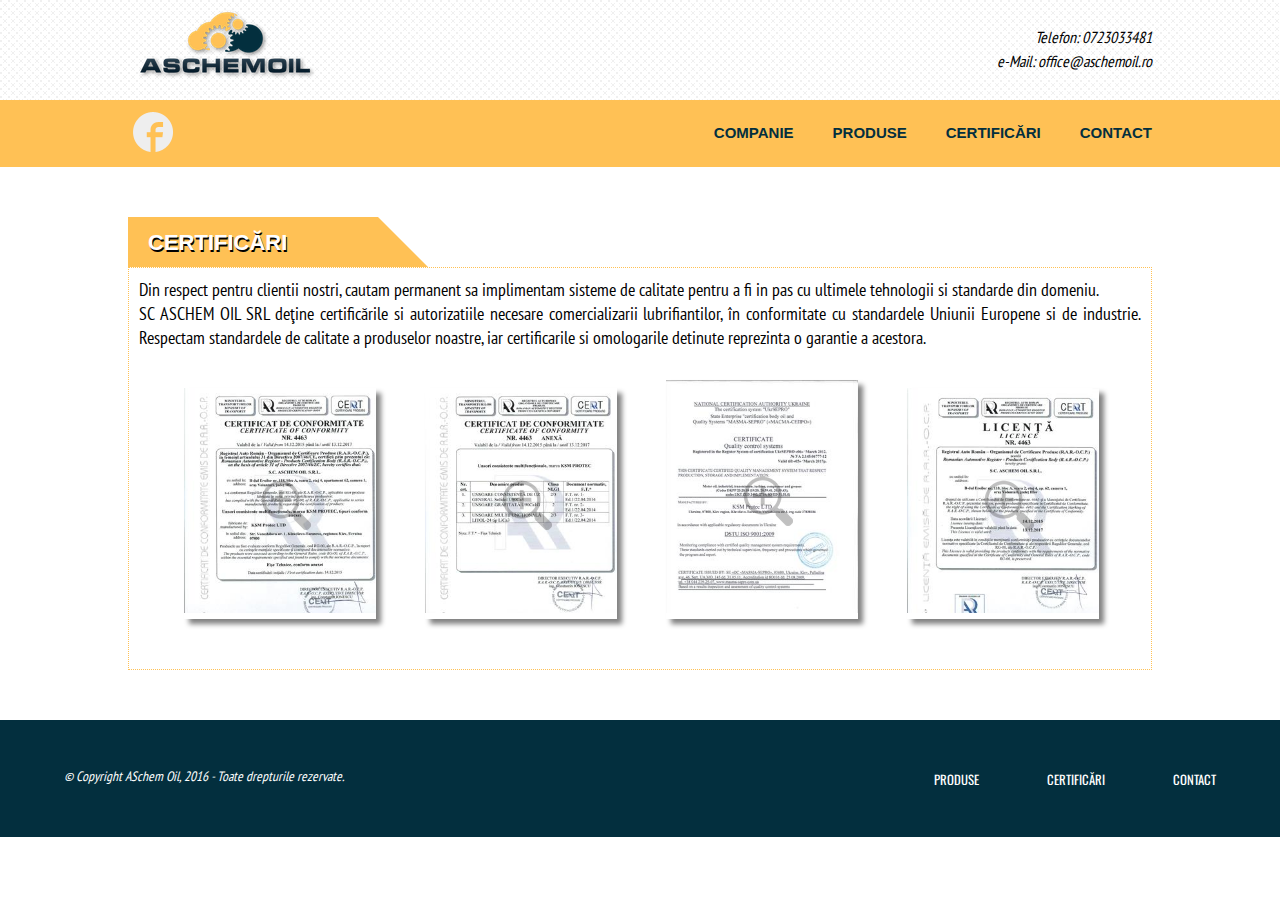
<file: certificate.html>
<!doctype html>
<html>
<head>
<meta charset="utf-8">
<meta name="viewport" content="width=device-width, initial-scale=1.0">
<title>ASChemOil | Certificări</title>
<link href="stylesheets/screen.css" rel="stylesheet" type="text/css">
<link href="stylesheets/lightbox.css" rel="stylesheet" type="text/css">
<link href='https://fonts.googleapis.com/css?family=Oswald' rel='stylesheet' type='text/css'>
<link href='https://fonts.googleapis.com/css?family=PT+Sans+Narrow' rel='stylesheet' type='text/css'>
<script src="//ajax.googleapis.com/ajax/libs/jquery/1.9.1/jquery.min.js"></script>
<script src="js/script.js"></script>
</head>
<body>
 <div class="top-nav">
  <div class="content-wrap">
    <div class="logo"><a href="index.html"><img src="img/logo01.png"></a></div>
    <div class="nav-contact">
      <ul>
        <li>Telefon: 0723033481</li>
        <li>e-Mail: office@aschemoil.ro</li>
      </ul>
    </div>
  </div>
  </div>
    <nav>
      <div class="content-wrap">
    <a href="http://www.facebook.com/#" target="_blank" class="fb"></a>
        <ul class="nav_bar">
          <a href="index.html"><li>Companie</li></a> 
          <a href="products.html"><li id="products-menu">Produse

            <ul class="submenu">
                <a href="unsori.html"><li> &#10919 Unsori (Vaseline)</li></a>
                <a href="uleiuri.html"><li> &#10919 Uleiuri</li></a>
                <a href="parafina.html"><li> &#10919 Parafine</li></a> 
            </ul>

          </li></a>
          <a href="certificate.html"><li>Certificări</li></a> 
          <a href="contact.html"><li>Contact</li></a>
        </ul>
        <img src="img/menu.png" id="menu" onclick="show();">
        <div class="clearfix"></div>
    </div>
    </nav>
  <div id="small_menu" style="display:none;">
    <ul class="menu_list">
      <a href="index.html"><li class="menu_item">Companie</li></a>
      <a href="products.html"><li class="menu_item">Produse</li></a>
      <a href="certificate.html"><li class="menu_item">Certificări</li></a>
      <a href="contact.html"><li class="menu_item">Contact</li></a>
       </ul> 
   </div>
  <div class="content-wrap">
    <div class="content_title orange-title" style="margin-top:50px;">
      <h2>Certificări</h2>
    </div>
    <div class="certificate-details orange-border">
      <p>Din respect pentru clientii nostri, cautam permanent sa implimentam sisteme de calitate pentru a fi in pas cu ultimele tehnologii si standarde din domeniu.</br>
      SC ASCHEM OIL SRL deţine certificările si autorizatiile necesare comercializarii lubrifiantilor, în conformitate cu standardele Uniunii Europene  si  de industrie. 
      Respectam standardele de calitate a produselor noastre, iar certificarile si omologarile detinute reprezinta o garantie a acestora.
      </p> 
      <div class="certificate"><a href="img/certificates/1.jpg" data-lightbox="certificates"><img src="img/certificates/1-min.jpg" ><img class="zoom" src="img/zoom.png"></a> </div>
      <div class="certificate"><a href="img/certificates/2.jpg" data-lightbox="certificates"><img src="img/certificates/2-min.jpg"><img class="zoom" src="img/zoom.png"></a></div>   
      <div class="certificate"><a href="img/certificates/3.jpg" data-lightbox="certificates"><img src="img/certificates/3-min.jpg"><img class="zoom" src="img/zoom.png"></a></div> 
      <div class="certificate"><a href="img/certificates/4.jpg" data-lightbox="certificates"><img src="img/certificates/4-min.jpg"><img class="zoom" src="img/zoom.png"></a></div>
    </div>
  </div>
  <footer>
  <p id="copyright">&copy; Copyright ASchem Oil, 2016 - Toate drepturile rezervate.</p>
    <ul class="footer_menu">
        <a href="products.html"><li>Produse</li></a> 
        <a href="certificate.html"><li>Certificări</li></a> 
        <a href="contact.html"><li>Contact</li></a>
      </ul>
  <div class="clearfix"></div>
</footer>
<script src="js/lightbox.js"></script>
</body>
</html>
</file>
<file: stylesheets/screen.css>
/* Welcome to Compass.
 * In this file you should write your main styles. (or centralize your imports)
 * Import this file using the following HTML or equivalent:
 * <link href="/stylesheets/screen.css" media="screen, projection" rel="stylesheet" type="text/css" /> */
html, body, div, span, applet, object, iframe,
h1, h2, h3, h4, h5, h6, p, blockquote, pre,
a, abbr, acronym, address, big, cite, code,
del, dfn, em, img, ins, kbd, q, s, samp,
small, strike, strong, sub, sup, tt, var,
b, u, i, center,
dl, dt, dd, ol, ul, li,
fieldset, form, label, legend,
table, caption, tbody, tfoot, thead, tr, th, td,
article, aside, canvas, details, embed,
figure, figcaption, footer, header, hgroup,
menu, nav, output, ruby, section, summary,
time, mark, audio, video {
  margin: 0;
  padding: 0;
  border: 0;
  font: inherit;
  font-size: 100%;
  vertical-align: baseline;
}

html {
  line-height: 1;
}

ol, ul {
  list-style: none;
}

table {
  border-collapse: collapse;
  border-spacing: 0;
}

caption, th, td {
  text-align: left;
  font-weight: normal;
  vertical-align: middle;
}

q, blockquote {
  quotes: none;
}
q:before, q:after, blockquote:before, blockquote:after {
  content: "";
  content: none;
}

a img {
  border: none;
}

article, aside, details, figcaption, figure, footer, header, hgroup, main, menu, nav, section, summary {
  display: block;
}

* {
  box-sizing: border-box;
}

a {
  text-decoration: none;
}

ol, ul {
  margin-bottom: 0 !important;
}

.blue-title {
  border-bottom: 50px solid #032f3e;
  border-right: 50px dotted transparent;
}

.orange-title {
  border-bottom: 50px solid #ffc155;
  border-right: 50px dotted transparent;
}

.blue-border {
  border: 0.5px dotted #032f3e;
}

.orange-border {
  border: 0.5px dotted #ffc155;
}

.clearfix {
  clear: both;
}

.displayed {
  display: block;
}

body {
  margin: 0;
  padding: 0;
  position: relative;
}

.content-wrap {
  width: 80%;
  margin: 0 auto;
  max-width: 1300px;
}

.logo {
  display: inline;
  float: left;
  margin: 5px;
}
.logo img {
  height: 75px;
  background: none;
}

.nav-contact {
  float: right;
  font-family: "PT Sans Narrow", "Arial Narrow", sans-serif;
  padding-top: 25px;
  font-style: italic;
  line-height: 1.5em;
  text-align: right;
  font-size: 16px;
}

.fb {
  background-position: 0px 0px;
  display: inline-block;
  margin: 7px 0;
  width: 50px;
  height: 50px;
  background: url("../img/Icons/img-sprite.png") no-repeat 0px 0px;
  transition: 0.5s all;
  -webkit-transition: 0.5s all;
  -moz-transition: 0.5s all;
  -o-transition: 0.5s all;
}

.fb:hover {
  background-position: 0px -50px;
  transition: 0.5s all;
  -webkit-transition: 0.5s all;
  -moz-transition: 0.5s all;
  -o-transition: 0.5s all;
}

#menu {
  display: none;
  float: right;
  margin: 10px;
  width: 45px;
  height: 45px;
  z-index: 11;
}

#menu:hover {
  width: 46px;
  height: 46px;
  cursor: pointer;
}

#small_menu {
  width: 100%;
  display: none;
}

.menu_list {
  list-style-type: none;
  text-transform: uppercase;
  text-align: center;
  padding: 0px;
  margin: 0px;
  font-family: "Helvetica Neue", Helvetica, Arial, sans-serif;
  background: #0A6D8F;
}
.menu_list li {
  border-bottom: 2px solid #ffc155;
}
.menu_list a {
  text-decoration: none;
  color: #FFFFFF;
  font-size: 16px;
}

.menu_item {
  padding: 15px;
  font-size: 0.9em;
}

.menu_item:hover {
  background: rgba(255, 193, 85, 0.5);
}

.top-nav {
  background: url("../img/Background/bg01.png");
  background-attachment: fixed;
  width: 100%;
  height: 100px;
}

nav {
  width: 100%;
  background: #ffc155;
  z-index: 10;
}

.nav_bar {
  display: inline;
  float: right;
  padding: 25px 0;
}
.nav_bar a {
  display: inline;
  text-decoration: none;
  font-size: 1em;
  color: #032f3e;
}
.nav_bar li {
  display: inline-block;
  text-transform: uppercase;
  color: #032f3e;
  font-weight: 700;
  font-size: 15px;
  font-family: "Helvetica Neue", Helvetica, Arial, sans-serif;
  margin-left: 35px;
}
.nav_bar #products-menu {
  position: relative;
  color: #032f3e;
}
.nav_bar .submenu {
  display: none;
  position: absolute;
  left: -10px;
  padding: 10px 10px;
  background: #ffc155;
  width: 220px;
  z-index: 100;
}
.nav_bar .submenu a li {
  margin-top: 15px;
  margin-left: 0px;
  color: #FFFFFF;
}
.nav_bar .submenu a {
  font-size: 0.95em;
  display: block;
  margin: 0px;
}
.nav_bar li:hover, .nav_bar .submenu a li:hover {
  text-decoration: none;
  color: #032f3e;
}
.nav_bar #products-menu:hover .submenu {
  display: block;
}

.main_img {
  width: 100%;
  height: 50vh;
  background-image: url(../img/Background/main.jpg);
  background-size: cover;
  margin: 20px 0 35px 0;
}

.prod-btn {
  float: right;
  padding: 15px 15px 10px;
  margin-top: -20px;
  color: #ffc155;
  text-transform: uppercase;
  font-family: "Oswald", sans-serif, sans-serif;
  background: -webkit-linear-gradient(top, #6CBDD9 0%, #032f3e 100%);
  background: linear-gradient(to bottom, #6CBDD9 0%, #032f3e 100%);
  border: solid 1px #021F29;
  box-shadow: inset 0 3px 0 0 #C7E4ED,0 3px 0 0 #02232E;
  border-radius: 7px;
  font-size: 16px;
  font-weight: 700;
  line-height: 25px;
  text-shadow: -1px -1px 1px #02232E;
}

.prod-btn:hover {
  text-decoration: none;
  color: #FFF;
}

.content_title {
  height: 0;
  width: 300px;
  font-family: "Oswald", sans-serif;
  text-transform: uppercase;
}
.content_title h2 {
  padding: 15px 0px 15px 20px;
  font-size: 22px;
  color: #FFFFFF;
  text-shadow: 1px 2px #000000;
  font-weight: 700;
  font-family: "Helvetica Neue", Helvetica, Arial, sans-serif;
}

.about-us, .certificate-details, .prod-container {
  padding: 10px;
  margin-bottom: 50px;
  font-family: "PT Sans Narrow", "Arial Narrow", sans-serif;
  font-size: 18px;
  line-height: 24px;
  text-align: justify;
}

div.about-us {
  margin-bottom: 0;
}
div.about-us img {
  float: left;
  margin-right: 10px;
}
div.about-us p {
  display: inline;
}

.about-img {
  width: 350px;
}

.value {
  display: inline-block;
  width: 30%;
  margin: 50px 1.5%;
}
.value img {
  display: block;
  width: 135px;
  margin: 0 auto;
}
.value h2 {
  text-transform: uppercase;
  text-align: center;
  font-family: "Oswald", sans-serif;
  margin: 10px 0;
}
.value p {
  text-align: center;
  font-family: "PT Sans Narrow", "Arial Narrow", sans-serif;
}

.value:last-child {
  float: right;
}

.prod-intro {
  margin-top: 50px;
  font-family: sans-serif;
  text-align: justify;
  line-height: 1.5em;
}

.prod-categories-container {
  padding-bottom: 30px;
}

.prod-category {
  position: relative;
  width: 30%;
  height: 250px;
  border-bottom-left-radius: 30px;
  border-top-right-radius: 30px;
  display: inline-block;
  margin: 50px 0;
  vertical-align: middle;
  box-shadow: 0px 0px 15px 0px #D6D6D6;
}
.prod-category h2 {
  padding: 20px;
  text-align: center;
  margin: 30% 0 0;
  background: rgba(255, 255, 255, 0.8);
  font-family: "Helvetica Neue", Helvetica, Arial, sans-serif;
  text-transform: uppercase;
  color: #032f3e;
  font-size: 1.3em;
  font-weight: 700;
  display: none;
}

.unsori:before, .ulei:before, .parafina:before {
  z-index: -1;
  position: absolute;
  content: "";
  width: 50%;
  top: 80%;
  left: 10px;
  bottom: 15px;
  max-width: 300px;
  background: rgba(0, 0, 0, 0.7);
  box-shadow: 0 15px 10px rgba(0, 0, 0, 0.7);
  transform: rotate(-3deg);
}

.prod-category:hover h2 {
  display: block;
}

.unsori {
  background: url("../img/Products/grease.jpg");
  float: left;
  margin-right: 5%;
}

.ulei {
  background: url("../img/Products/oil.jpg");
}

.parafina {
  background: url("../img/Products/paraffin.jpg");
  float: right;
}

.unsori, .ulei, .parafina {
  background-size: cover;
}

.prod_wrap, .prod-parafina {
  position: relative;
  margin: 2% 2% 2.5% 2.5%;
  padding: 0;
  display: inline-block;
  width: 45%;
}

div.prod-parafina {
  width: 70%;
}
div.prod-parafina .products p {
  height: auto;
}

.products {
  background: #FFFFFF;
  margin: 0;
  display: inline-block;
  box-shadow: 0px 0px 15px 0px #D6D6D6;
}
.products p {
  text-align: justify;
  display: inline-block;
  width: 55%;
  height: 200px;
  overflow: auto;
  float: right;
  font-family: "PT Sans Narrow", "Arial Narrow", sans-serif;
  font-size: 16px;
  line-height: 20px;
  padding: 5px;
  margin: 10px;
}
.products a, .products .fisa {
  text-decoration: none;
  font-family: "Helvetica Neue", Helvetica, Arial, sans-serif;
  color: #032f3e;
  font-weight: 700;
  font-size: 0.85em;
}
.products a span, .products .fisa span {
  font-size: 1.5em;
}
.products .fisa {
  float: left;
  font-size: 0.8em;
}
.products a:hover {
  color: #ECC728;
  text-decoration: none;
}

.product_icon {
  margin: 10px;
  margin-right: 0;
  max-width: 35%;
  max-height: 180px;
  clear: right;
  float: left;
}

table.product_details {
  display: block;
  font-family: "Oswald", sans-serif;
  font-size: 0.8em;
  border-collapse: separate;
  margin: 10px 10px 5px 0;
  float: right;
  width: 55%;
}
table.product_details th, table.product_details td {
  padding: 5px;
}
table.product_details tr:nth-child(even) {
  opacity: 0.8;
}
table.product_details th {
  background-color: #032f3e;
  color: #FFFFFF;
}
table.product_details td {
  text-align: right;
  background-color: #ECC728;
  width: 200px;
}

#prod-full-list {
  width: 100%;
  font-family: "Helvetica Neue", Helvetica, Arial, sans-serif;
}
#prod-full-list th, #prod-full-list td {
  padding: 15px;
  border: 3px solid #FFFFFF;
}
#prod-full-list td {
  text-align: center;
  padding-right: 25px;
  font-size: 0.8em;
  background: #FFF2DB;
}
#prod-full-list .left-th, #prod-full-list th {
  height: 40px;
  background: #ffc155;
  /* For browsers that do not support gradients */
  background: linear-gradient(to bottom, #FFE6BA 0%, #ffc155 100%);
  background: -webkit-linear-gradient(to bottom, #FFE6BA 0%, #ffc155 100%);
  /* For Safari 5.1 to 6.0 */
  background: -o-linear-gradient(to bottom, #FFE6BA 0%, #ffc155 100%);
  /* For Opera 11.1 to 12.0 */
  background: -moz-linear-gradient(to bottom, #FFE6BA 0%, #ffc155 100%);
  /* For Firefox 3.6 to 15 */
  width: 15vw;
  text-transform: uppercase;
  text-align: center;
  color: #032f3e;
  font-weight: 700;
}

.certificate-details {
  padding-bottom: 50px;
}

.certificate {
  display: inline-block;
  margin-left: 4.5%;
  margin-top: 30px;
  position: relative;
  box-shadow: 5px 5px 5px #828282;
}
.certificate img {
  width: 15vw;
  max-height: 240px;
}
.certificate img.zoom {
  position: absolute;
  width: 50px;
  left: 40%;
  top: 40%;
  opacity: 0.3;
}

.certificate:hover img.zoom {
  opacity: 0.5;
}

#contact_form {
  width: 100%;
  margin: 30px auto;
  padding: 0;
}
#contact_form .left-form, #contact_form .right-form {
  display: inline-block;
  width: 48%;
}
#contact_form form {
  width: 100%;
  margin: 0;
}
#contact_form .left-form {
  margin-right: 3%;
  float: left;
}
#contact_form .right-form textarea {
  resize: none;
  height: 180px;
}
#contact_form .left-form input, #contact_form .right-form textarea {
  display: block;
  padding: 15px;
  margin: 12px auto;
  width: 100%;
  color: #032f3e;
  background: url("../img/Background/bg01.png");
  border: 2px solid #ffc155;
  box-sizing: border-box;
}
#contact_form .left-form input {
  height: 50px;
}
#contact_form button {
  padding: 13px 0;
  border: 1px solid #d5d5d5;
  display: block;
  color: #032f3e;
  font-weight: 700;
  font-family: "Helvetica Neue", Helvetica, Arial, sans-serif;
  text-transform: uppercase;
  width: 100px;
  margin: 20px auto 50px;
  background: #ffc155;
  border: 1px solid #032f3e;
  outline: none;
}
#contact_form .mandatory-field {
  display: block;
  font-family: sans-serif;
  font-size: 10px;
  margin: -5px 0 5px 55px;
  color: red;
}

.contact-title {
  margin-top: 100px;
  text-align: center;
  font-size: 2em;
  font-family: "Helvetica Neue", Helvetica, Arial, sans-serif;
  color: #032f3e;
  text-transform: uppercase;
  font-weight: 700;
}

.contact-details {
  padding-bottom: 30px;
  font-style: italic;
  line-height: 1.2em;
  color: #032f3e;
}

.modal-content {
  background: url("../img/Background/bg01.png");
}

.modal-content form {
  margin: 50px auto 5px auto;
  width: 75%;
}

.modal-content input {
  display: block;
  width: 100%;
  margin: 10px auto;
  border: 1.5px solid #ffc155;
  height: 45px;
  border-radius: 5px;
  padding: 0 15px;
}

.modal-content button.btn {
  display: block;
  width: 150px;
  height: 50px;
  margin: 20px auto;
  padding: 0;
  border: 1px solid #ffc155;
  border-radius: 7px;
  background: linear-gradient(to bottom, #FFDDA1 0%, #ffc155 100%);
  text-transform: uppercase;
  color: #032f3e;
  font-size: 1.1em;
  font-weight: 700;
  box-shadow: inset 0 3px 0 0 #FFEAC4,0 3px 0 0 #FFA200;
}

.modal-content button.close {
  padding: 10px;
}

.warning {
  color: red;
  font-size: 12px;
  font-family: "Helvetica Neue", Helvetica, Arial, sans-serif;
  margin: 0;
  padding: 0;
}

button.ask-price-btn {
  margin: 10px;
  text-transform: uppercase;
  font-family: "PT Sans Narrow", "Arial Narrow", sans-serif;
  font-weight: bold;
  color: #FFF;
}

footer {
  clear: both;
  width: 100%;
  background: #032f3e;
}
footer a {
  text-decoration: none;
  color: #FFFFFF;
  font-size: 0.8em;
}
footer .footer_menu {
  float: right;
  font-family: "Oswald", sans-serif;
  color: #FFFFFF;
  text-transform: uppercase;
  display: inline-block;
  margin-left: 15vw;
  padding: 50px 0;
}
footer li {
  margin-right: 5vw;
  display: inline;
}
footer #copyright {
  float: left;
  font-family: "PT Sans Narrow", "Arial Narrow", sans-serif;
  font-style: italic;
  font-size: 0.85em;
  padding: 50px 0;
  margin-left: 5vw;
  color: #FFFFFF;
}

@media screen and (max-width: 1100px) {
  .nav_bar li {
    font-size: 12px;
    margin-left: 20px;
  }

  .prod-category {
    height: 200px;
  }

  .value img {
    width: 100px;
  }

  .value {
    width: 25%;
    margin: 35px 3vw;
  }
}
@media screen and (max-width: 1100px) and (min-width: 801px) {
  .product_details {
    width: 90%;
    margin-left: 5%;
  }

  .product_icon {
    width: 60%;
  }

  table.product_details {
    font-size: 0.65em;
  }

  .products p {
    font-size: 14px;
    margin: 0;
  }

  footer p {
    margin-top: 30px;
  }
}
@media screen and (max-width: 800px) {
  .content-wrap, div.prod-parafina, .prod_wrap {
    width: 95%;
  }

  nav {
    position: static;
  }

  .about-us img {
    width: 40%;
  }
  .about-us p {
    font-size: 16px;
  }

  .value p {
    font-size: 14px;
  }

  footer .footer_menu {
    width: 100%;
    margin: 0;
    line-height: 2em;
    margin-top: -40px;
  }

  .footer_menu li {
    display: block;
    padding-left: 7%;
    margin-right: 0;
  }

  .footer_menu li:hover {
    background: rgba(130, 130, 130, 0.3);
  }
}
@media screen and (max-width: 700px) {
  .main_img #intro {
    width: 100%;
    margin-left: 0;
  }

  .certificate {
    width: 40%;
    margin: 4.5%;
  }

  .certificate img {
    width: 100%;
  }

  #contact_form {
    min-height: 400px;
    width: 100%;
  }
  #contact_form .input-field input, #contact_form textarea {
    width: 95%;
    padding-left: 10px;
  }
  #contact_form .field-icon img {
    display: none;
  }
}
@media screen and (max-width: 650px) {
  #menu {
    display: initial;
  }

  .nav_bar {
    display: none;
  }

  .prod-btn {
    display: block;
    text-align: center;
    float: none;
    width: 100%;
    margin: 20px auto 30px;
  }

  .prod-categories-container {
    padding: 10px 0;
  }

  .prod-category {
    height: 200px;
    margin-top: 25px;
  }
  .prod-category h2 {
    display: block;
    font-size: 0.8em;
  }

  .prod-intro {
    font-size: 14px;
    margin-bottom: 30px;
  }

  #prod-full-list .left-th {
    writing-mode: lr-tb;
  }

  #prod-full-list .left-th, #prod-full-list th, #prod-full-list td {
    font-size: 0.7em;
  }
}
@media screen and (max-width: 500px) {
  .top-nav {
    height: 70px;
  }

  .logo img {
    height: 50px;
    margin: 0;
  }

  .nav-contact {
    font-size: 0.85em;
    padding-top: 15px;
  }

  .value {
    display: block;
    width: 100%;
  }
  .value p {
    width: 80%;
    margin: 0 auto;
  }

  .value:last-child {
    float: none;
  }

  #contact_form .input-field input, #contact_form textarea {
    padding: 5px;
  }
  #contact_form .left, #contact_form .right {
    float: none;
    display: block;
    text-align: center;
    margin: 15px auto;
  }

  .contact-title {
    text-align: left;
    font-size: 1.5em;
  }

  .contact-details {
    font-size: 0.85em;
  }

  .prod-category {
    display: block;
    width: 100%;
    height: 70px;
    margin: 10px 0;
    padding-top: 0px;
    border-radius: 0;
  }
  .prod-category h2 {
    height: 100%;
    padding: 20px 0;
    margin-top: 0;
    font-size: 1.3em;
    background: rgba(255, 255, 255, 0.35);
  }

  .unsori, .ulei, .parafina {
    float: none;
  }

  .parafina {
    float: none;
  }

  .product_details {
    width: 90%;
    margin-left: 5%;
    transform: none;
  }

  .product_icon {
    width: 60%;
  }

  table.product_details {
    float: none;
    margin: 10px;
    width: 100%;
  }

  table.product_details th {
    width: 20vw;
  }

  table.product_details td {
    width: 55vw;
  }

  .prod-container {
    padding: 0;
  }

  .tab-links li a {
    padding: 5px 10px;
    font-size: 12px;
    width: 70px;
  }

  #prod-full-list td {
    font-size: 0.55em;
    padding: 3px;
  }

  #prod-full-list th, #prod-full-list .left-th {
    font-size: 0.5em;
    padding: 5px;
  }

  .content_title {
    border-left: none;
    width: 100%;
    text-align: center;
  }
  .content_title h2 {
    margin-left: 0;
    padding: 15px 0;
    font-size: 1.5em;
    font-family: "Helvetica Neue", Helvetica, Arial, sans-serif;
  }

  .orange-title, .blue-title {
    border-right: none;
  }

  .about-us img {
    width: 100%;
    margin: 20px 0;
  }

  footer .footer_menu {
    margin-top: -15px;
  }

  #contact_form .left-form, #contact_form .right-form {
    display: block;
    width: 100%;
  }

  #contact_form form {
    margin: 0 auto;
  }
}
@media screen and (max-width: 420px) {
  .content_title h2 {
    font-size: 1.2em;
  }

  .product_icon {
    display: block;
    width: 93%;
    max-width: 100%;
    float: none;
  }

  .products p {
    display: block;
    width: 95%;
    float: none;
  }

  .certificate {
    width: 90%;
    display: block;
    margin: 20px auto;
  }

  .certificate img {
    max-height: 350px;
  }
}
@media screen and (max-width: 350px) {
  .nav-contact {
    display: none;
  }

  .logo img {
    width: 130px;
    margin-left: 55px;
  }
}
</file>
